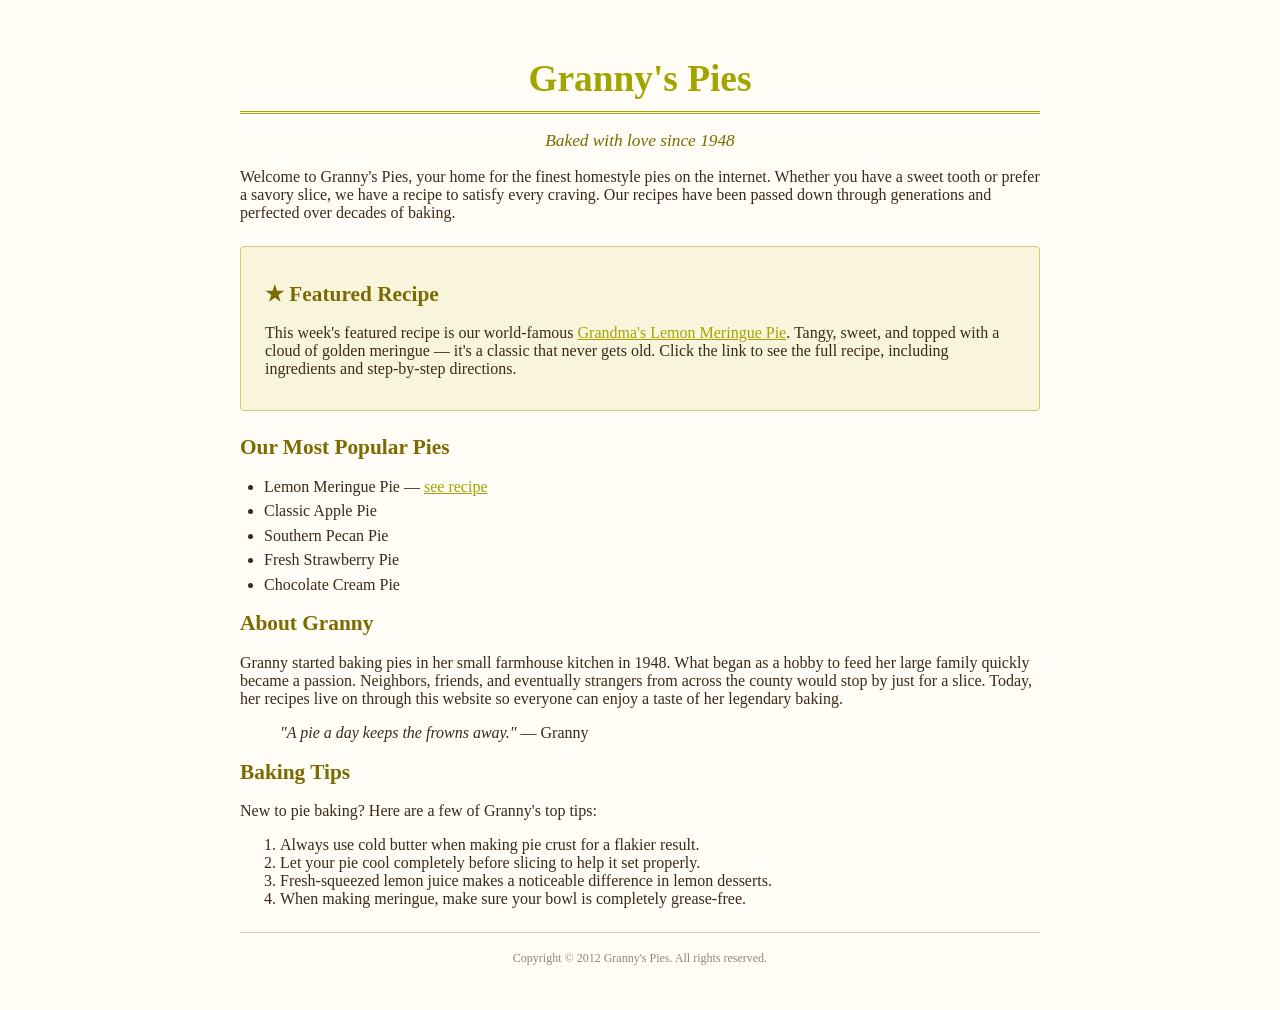
<file: index.html>
<!DOCTYPE html>
<html lang="en">
  <head>
    <meta charset="utf-8" />
    <title>Granny's Pies - Home</title>
    <style>
      body {
        background-color: #FFFDF5;
        color: #3B2A1A;
        font-family: Georgia, Garamond, serif;
        font-size: 12pt;
        max-width: 800px;
        margin: 0 auto;
        padding: 2em;
      }
      h1 {
        color: #A4A400;
        font-size: 28pt;
        text-align: center;
        border-bottom: 3px double #A4A400;
        padding-bottom: 0.3em;
      }
      h2 {
        color: #7A6A00;
        font-size: 16pt;
      }
      a {
        color: #A4A400;
      }
      .tagline {
        text-align: center;
        font-style: italic;
        font-size: 13pt;
        margin-top: -0.5em;
        color: #7A6A00;
      }
      .featured {
        background-color: #F9F5DC;
        border: 1px solid #D4C87A;
        border-radius: 4px;
        padding: 1em 1.5em;
        margin: 1.5em 0;
      }
      ul.pies {
        list-style-type: disc;
        padding-left: 1.5em;
      }
      ul.pies li {
        margin: 0.4em 0;
      }
      footer {
        margin-top: 2em;
        font-size: 9pt;
        color: #888;
        text-align: center;
        border-top: 1px solid #ccc;
        padding-top: 0.5em;
      }
    </style>
  </head>
  <body>

    <h1>Granny's Pies</h1>
    <p class="tagline">Baked with love since 1948</p>

    <p>
      Welcome to Granny's Pies, your home for the finest homestyle pies on the internet.
      Whether you have a sweet tooth or prefer a savory slice, we have a recipe to satisfy
      every craving. Our recipes have been passed down through generations and perfected
      over decades of baking.
    </p>

    <div class="featured">
      <h2>&#9733; Featured Recipe</h2>
      <p>
        This week's featured recipe is our world-famous
        <a href="pie.html">Grandma's Lemon Meringue Pie</a>.
        Tangy, sweet, and topped with a cloud of golden meringue &mdash;
        it's a classic that never gets old. Click the link to see the full recipe,
        including ingredients and step-by-step directions.
      </p>
    </div>

    <h2>Our Most Popular Pies</h2>
    <ul class="pies">
      <li>Lemon Meringue Pie &mdash; <a href="pie.html">see recipe</a></li>
      <li>Classic Apple Pie</li>
      <li>Southern Pecan Pie</li>
      <li>Fresh Strawberry Pie</li>
      <li>Chocolate Cream Pie</li>
    </ul>

    <h2>About Granny</h2>
    <p>
      Granny started baking pies in her small farmhouse kitchen in 1948. What began as a
      hobby to feed her large family quickly became a passion. Neighbors, friends, and
      eventually strangers from across the county would stop by just for a slice.
      Today, her recipes live on through this website so everyone can enjoy
      a taste of her legendary baking.
    </p>

    <blockquote>
      <em>"A pie a day keeps the frowns away."</em>
      &mdash; Granny
    </blockquote>

    <h2>Baking Tips</h2>
    <p>
      New to pie baking? Here are a few of Granny's top tips:
    </p>
    <ol>
      <li>Always use cold butter when making pie crust for a flakier result.</li>
      <li>Let your pie cool completely before slicing to help it set properly.</li>
      <li>Fresh-squeezed lemon juice makes a noticeable difference in lemon desserts.</li>
      <li>When making meringue, make sure your bowl is completely grease-free.</li>
    </ol>

    <footer>
      <p>Copyright &copy; 2012 Granny's Pies. All rights reserved.</p>
    </footer>

  </body>
</html>
</file>
